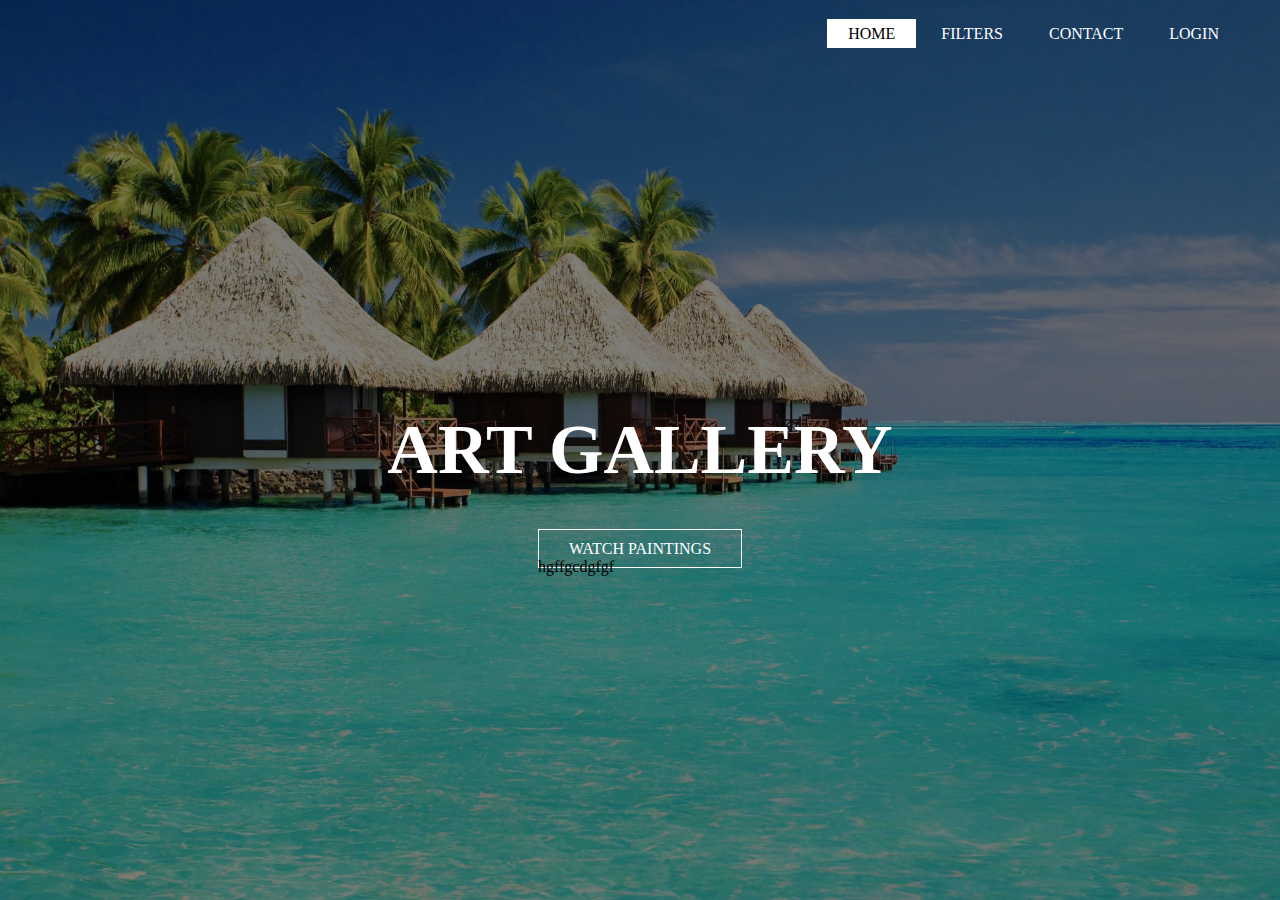
<file: index.html>
<!DOCTYPE html>
<html>
<head>
	<title>art work</title>
	<link rel="stylesheet" type="text/css" href="css/style.css">
</head>
<body>
	<header>
		<div class="main">
			<ul>
				<li class="active"><a href="#">HOME</a></li>
                                <li><a href="#">FILTERS</a></li>
				<li><a href="#">CONTACT</a></li>
				<li><a href="#">LOGIN</a></li>
			</ul>
		</div>
		<div class="title">
			<h1>ART GALLERY</h1>
		</div>

		<div class="button">
			<a href="#" class="btn">WATCH PAINTINGS</a>
<p>hgffgcdgfgf</p>
		</div>
	</header>
</body>
</html>
</file>
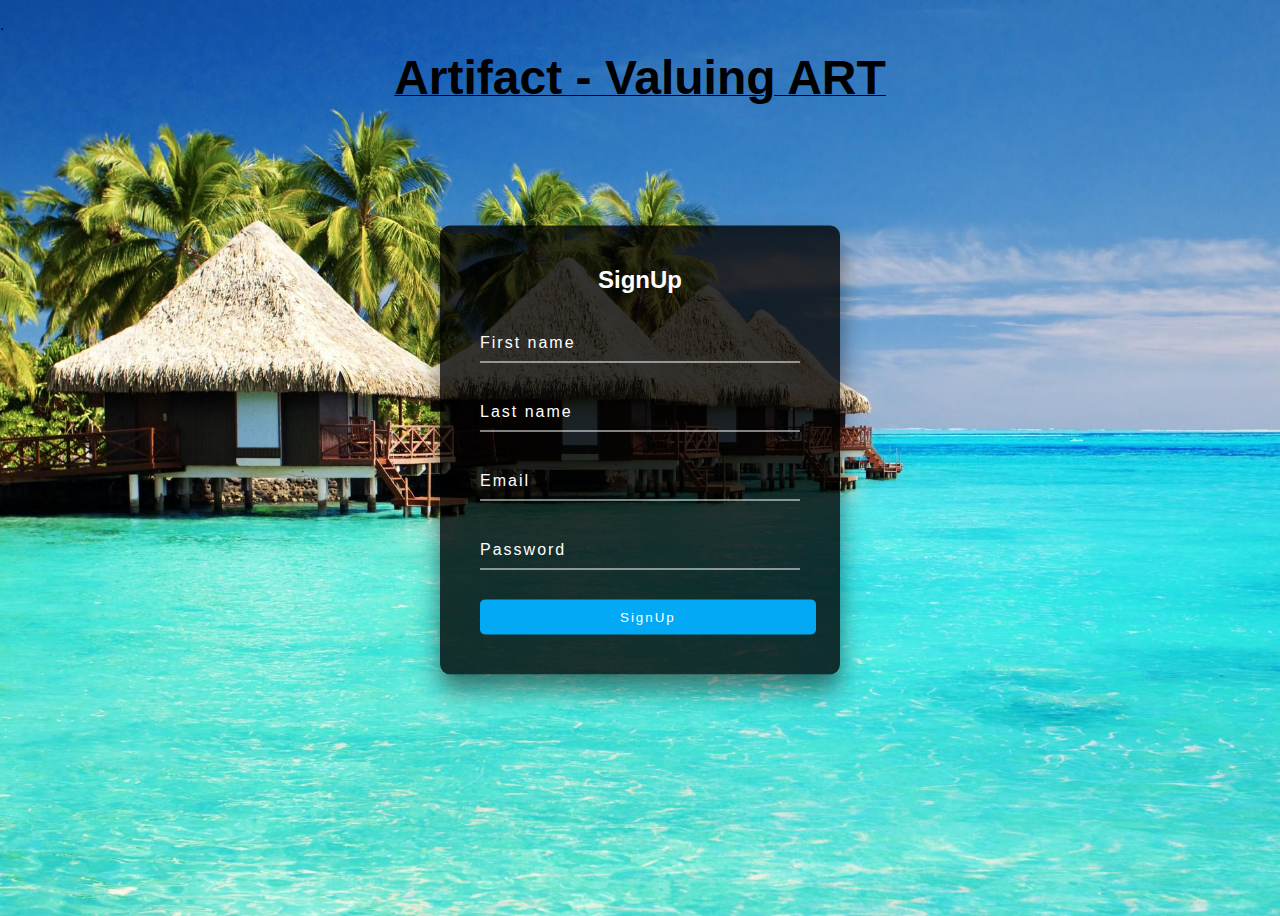
<file: signup.html>
<!doctype html>
<html>
    <head>
        <meta charset="utf-8">
        <title>Input From UI Design</title>
        <link rel="stylesheet" href="signup.css">
    </head>   
    <body>
        <p>    .                                       </p>
            <p><center><b><u><font size="40", color="black">Artifact - Valuing ART</u></b></font></center></p>
        <div class="box">
               
            <h2>SignUp</h2>
            <form>
                
                    <div class="inputBox">
                            <input type="text" name="" required="">
                            <label>First name</label>
                        </div>
                        <div class="inputBox">
                            <input type="text" name="" required="">
                            <label>Last name</label>
                        </div>
                        <div class="inputBox">
                            <input type="text" name="" required="">
                            <label>Email</label>
                        </div>
                        <div class="inputBox">
                                <input type="password" name="" required="">
                                <label>Password</label> 
                            </div> 
                            <input type="submit" name="" value="SignUp">     
                    </form>
                </div>
            </body>
</html>
</file>
<file: css/style.css>
*{
	margin: 0;
	padding: 0;
	font-family: Century Gothic;
}

header{
	background-image:linear-gradient(rgba(0,0,0,0.5),rgba(0,0,0,0.5)), url(../1.jpg);
	height: 100vh;
	background-size: cover;
	background-position: center;
}

ul{
	float: right;
	list-style-type: none;
	margin-top: 25px;
}

ul li{
	display: inline-block;
}

ul li a{
	text-decoration: none;
	color: #fff;
	padding: 5px 20px;
	border: 1px solid transparent;
	transition: 0.6s ease;
}

ul li a:hover{
	background-color: #fff;
	color: #000;
}

ul li.active a{
	background-color: #fff;
	color: #000;
}
.logo img{
	float: left;
	width: 150px;
	height: auto;
}

.main{
	max-width: 1200px;
	margin: auto;
}

.title{
	position: absolute;
	top: 50%;
	left: 50%;
	transform: translate(-50%,-50%);
}

.title h1{
	color: #fff;
	font-size: 70px;

}

.button{
	position: absolute;
	top: 62%;
	left: 50%;
	transform: translate(-50%,-50%);
}

.btn{
	border: 1px solid #fff;
	padding: 10px 30px;
	color: #fff;
	text-decoration: none;
	transition: 0.6s ease;

}

.btn:hover{
	background-color: #fff;
	color: #000;
}
</file>
<file: signup.css>
body {
    margin: 0;
    padding: 0;
    font-family: sans-serif;
    height: 100vh;
    background: url(1.jpg);
    background-size: cover; 
    background-position: center;
}

.box {
    position: absolute;
    top: 50%;
    left: 50%;
    transform: translate(-50%, -50%);
    width: 400px;
    padding: 40px;
    background: rgba(0,0,0,.8);
    box-sizing: border-box;
    box-shadow: 0 15px 25px rgba(0,0,0,.5);
    border-radius: 10px;
}    
.box h2 {
    margin: 0 0 30px;
    padding: 0;
    color: #fff;
    text-align: center;
}
.box .inputBox {
    position: relative;
}
.box .inputBox input {
    width: 100%;
    padding: 10px 0;
    font-size: 16px;
    color: #fff;
    letter-spacing: 2px;
    margin-bottom: 30px;
    border: none;
    border-bottom: 1px solid #fff;
    outline: none;
    background: transparent;
}
.box .inputBox label {
    position: absolute;
    top: 0;
    left: 0;
    padding: 10px 0;
    font-size: 16px;
    color: #fff;
    letter-spacing: 2px;
    pointer-events: none;
    transition: .5s; 
}

.box .inputBox input:focus ~ label,
.box .inputBox input:valid ~ label {
    top: -20px;
    left: 0;
    color: #03a9f4;
    font-size: 12px;
}
.box input[type="submit"] 
{
    background: transparent;
    letter-spacing: 2px;
    border: none;
    outline: none;
    color: #fff;
    background: #03a9f4;
    padding: 10px 140px;
    cursor: pointer;
    border-radius: 5px;

}
</file>
